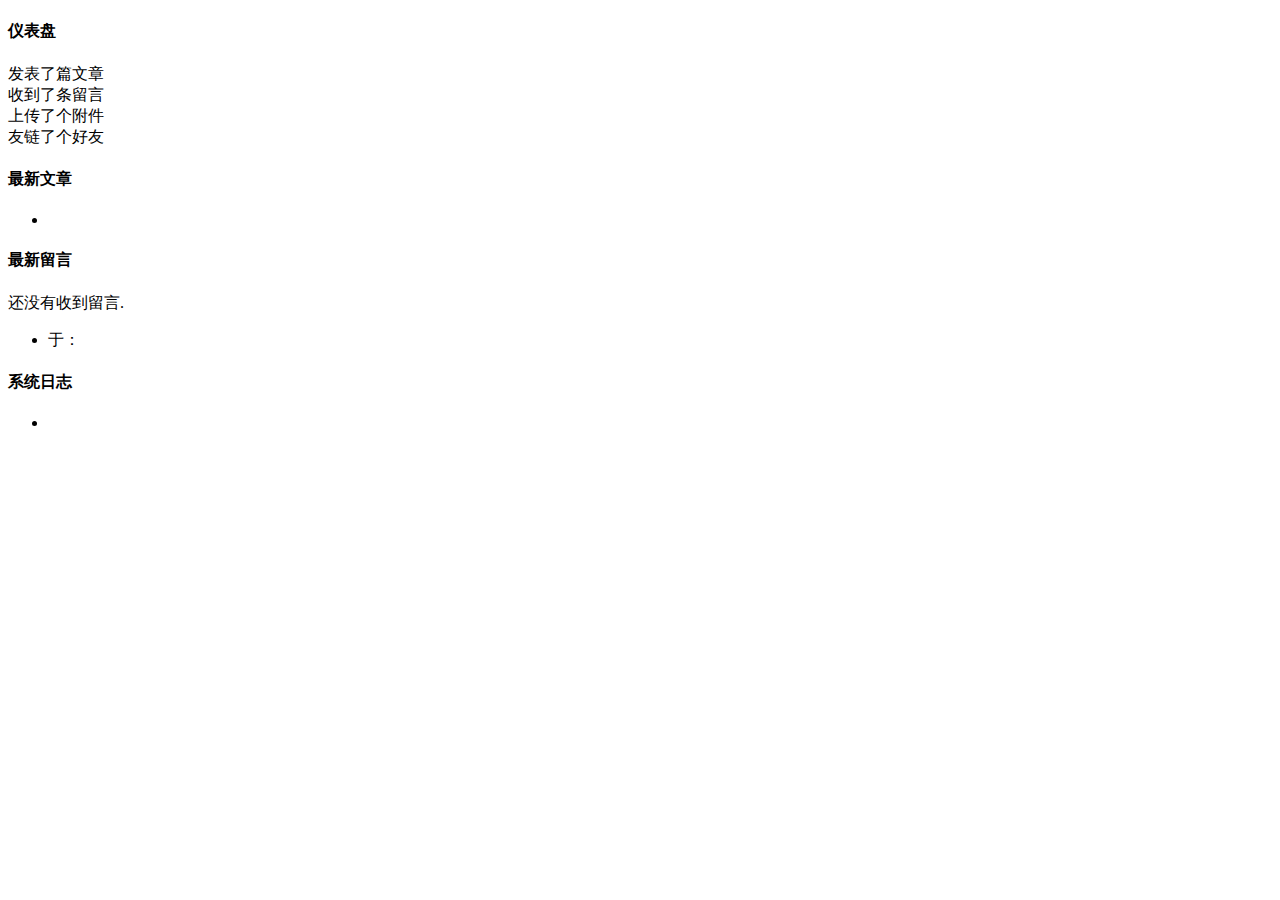
<file: src/main/resources/templates/admin/index.html>
<!DOCTYPE html>
<html lang="en" xmlns:th="http://www.thymeleaf.org" th:with="title='管理中心',active='home'">
<header th:replace="admin/header::headerFragment(${title},${active})"></header>
<body class="fixed-left">
<div id="wrapper">
    <div th:replace="admin/header::header-body"></div>
    <div class="content-page">
        <div class="content">
            <div class="container">
                <div class="row">
                    <div class="col-sm-12">
                        <h4 class="page-title">仪表盘</h4>
                    </div>

                    <div class="row">
                        <div class="col-sm-6 col-lg-3">
                            <div class="mini-stat clearfix bx-shadow bg-info">
                                <span class="mini-stat-icon"><i class="fa fa-quote-right" aria-hidden="true"></i></span>
                                <div class="mini-stat-info text-right">
                                    发表了<span class="counter" th:text="${statistics.articles}"></span>篇文章
                                </div>
                            </div>
                        </div>
                        <div class="col-sm-6 col-lg-3">
                            <div class="mini-stat clearfix bg-purple bx-shadow">
                                <span class="mini-stat-icon"><i class="fa fa-comments-o" aria-hidden="true"></i></span>
                                <div class="mini-stat-info text-right">
                                    收到了<span class="counter" th:text="${statistics.comments}"></span>条留言
                                </div>
                            </div>
                        </div>

                        <div class="col-sm-6 col-lg-3">
                            <div class="mini-stat clearfix bg-success bx-shadow">
                                <span class="mini-stat-icon"><i class="fa fa-cloud-upload"
                                                                aria-hidden="true"></i></span>
                                <div class="mini-stat-info text-right">
                                    上传了<span class="counter" th:text="${statistics.attachs}"></span>个附件
                                </div>
                            </div>
                        </div>

                        <div class="col-sm-6 col-lg-3">
                            <div class="mini-stat clearfix bg-primary bx-shadow">
                                <span class="mini-stat-icon"><i class="fa fa-link" aria-hidden="true"></i></span>
                                <div class="mini-stat-info text-right">
                                    友链了<span class="counter" th:text="${statistics.links}"></span>个好友
                                </div>
                            </div>
                        </div>
                    </div>

                    <div class="row">
                        <div class="col-md-4">
                            <div class="panel panel-default">
                                <div class="panel-heading">
                                    <h4 class="panel-title">最新文章</h4>
                                </div>
                                <div class="panel-body">
                                    <ul class="list-group">
                                        <li class="list-group-item" th:each="article : ${articles}">
                            <span class="badge badge-primary"
                                  th:title="${article.commentsNum}+'条评论'" th:text="${article.commentsNum}"></span>
                                            <a target="_blank" th:href="${commons.site_url('/blog/article/')}+${article.cid}"
                                               th:text="${article.title}"></a>
                                        </li>
                                    </ul>
                                </div>
                            </div>
                        </div>
                        <div class="col-md-4">
                            <div class="panel panel-default">
                                <div class="panel-heading">
                                    <h4 class="panel-title">最新留言</h4>
                                </div>
                                <div class="panel-body">
                                    <div th:if="${comments}== null and ${#lists.size(comments)}==0">
                                        <div class="alert alert-warning">
                                            还没有收到留言.
                                        </div>
                                    </div>
                                    <ul class="list-group"
                                        th:unless="${comments}==null and ${#lists.size(comments)}==0">
                                        <li class="list-group-item" th:each="comment : ${comments}">
                                            <div th:if="${comment.url}!=null and ${comment.url}!=''">
                                                <a th:href="@{${comment.url}}" target="_blank"
                                                   th:text="${comment.author}"></a>
                                            </div>
                                            <th:block th:unless="${comment.url}!=null and ${comment.url}!=''" th:text="${comment.author}"/>
                                            于<th:block th:text="${commons.fmtdate(comment.created,'MM月dd日HH:mm')}"/>：<a
                                                th:href="${commons.site_url('/blog/article/')}+${comment.cid}+'#comments-content'"
                                                target="_blank" th:utext="${commons.article(comment.content)}"></a>
                                        </li>
                                    </ul>
                                </div>
                            </div>
                        </div>
                        <div class="col-md-4">
                            <div class="panel panel-default">
                                <div class="panel-heading">
                                    <h4 class="panel-title">系统日志</h4>
                                </div>
                                <div class="panel-body">
                                    <ul class="list-group" >
                                        <li class="list-group-item" th:each="log : ${logs}">
                                            <span th:text="${commons.fmtdate(log.created, 'yyyy-MM-dd HH:mm:ss')} +' => '+ ${log.action}"></span>
                                        </li>
                                    </ul>
                                </div>
                            </div>
                        </div>
                    </div>
                </div>
                <div th:replace="admin/footer :: footer-content"></div>
            </div>
        </div>
    </div>
</div>
<div th:replace="admin/footer :: footer"></div>
</body>
</html>
</file>
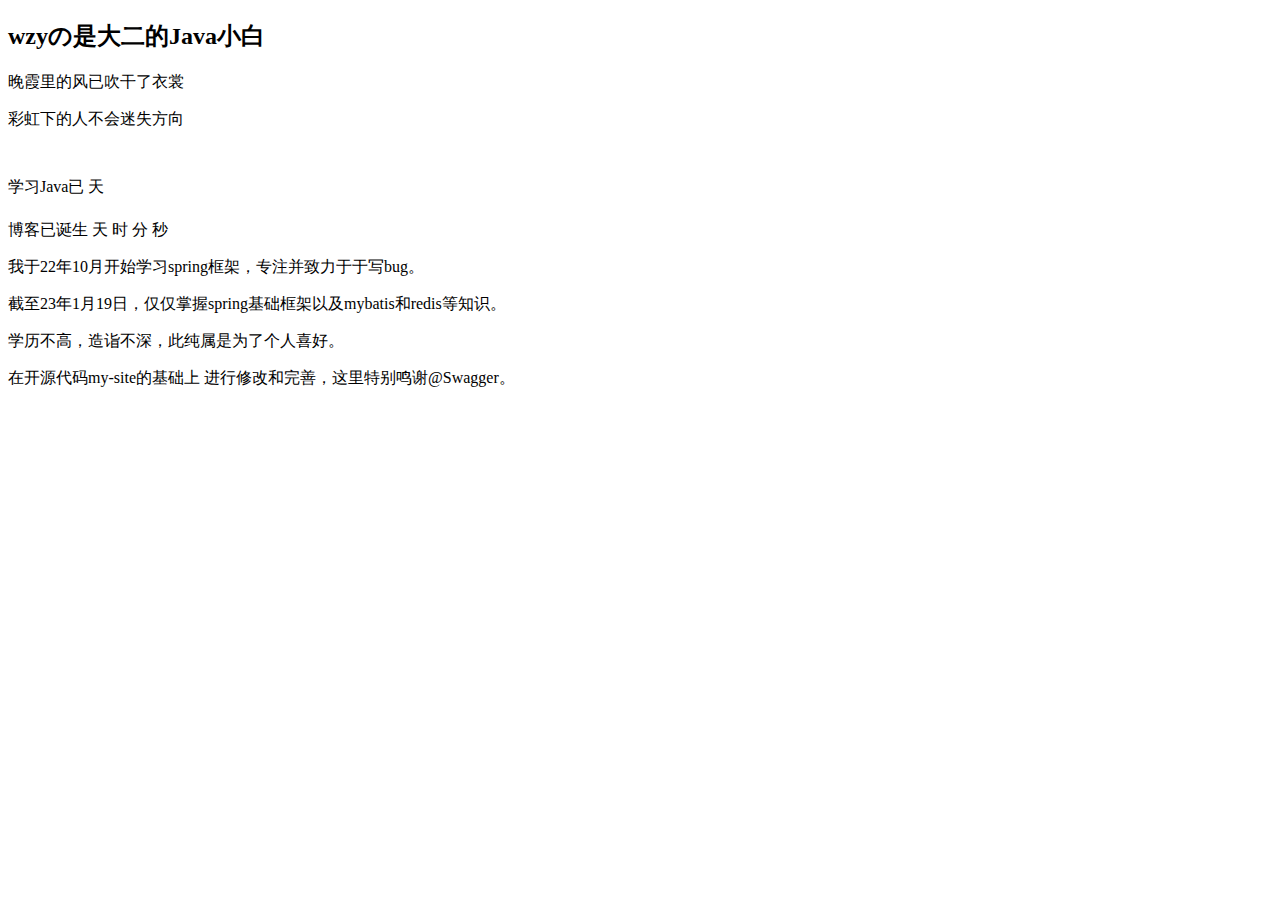
<file: src/main/resources/templates/site/index.html>
<!DOCTYPE HTML>

<html lang="en" xmlns:th="http://www.thymeleaf.org">
<title>❤欢迎来到我的世界❤</title>
<div th:replace="site/head::head(${commons.site_title()},${commons.google_site_verification()}, ${commons.baidu_site_verification()})"></div>
<body>
<script>
    var timeTask = null

    function timer() {
        var date1 = '2022/10/01 00:00:00';  //开始时间
        var date2 = '2023/01/19 00:00:00';  //开始时间
        var date3 = new Date(); //结束时间
        var t1 = date3.getTime() - new Date(date1).getTime();
        var t2 = date3.getTime() - new Date(date2).getTime();
        var h1 = ~~(t1 / 1000 / 60 / 60 % 24);
        if (h1 < 10) {
            h1 = "0" + h1;
        }
        var m1 = ~~(t1 / 1000 / 60 % 60);
        if (m1 < 10) {
            m1 = "0" + m1;
        }
        var s1 = ~~(t1 / 1000 % 60);
        if (s1 < 10) {
            s1 = "0" + s1;
        }
        if (!document.getElementById('d1')) {
            clearInterval(timeTask);
            timeTask = null;
            return;
        }
        document.getElementById('d1').innerHTML = ~~(t1 / 1000 / 60 / 60 / 24);
        /*document.getElementById('h1').innerHTML = h1;
        document.getElementById('m1').innerHTML = m1;
        document.getElementById('s1').innerHTML = s1;*/
        var h2 = ~~(t2 / 1000 / 60 / 60 % 24);
        if (h2 < 10) {
            h2 = "0" + h2;
        }
        var m2 = ~~(t2 / 1000 / 60 % 60);
        if (m2 < 10) {
            m2 = "0" + m2;
        }
        var s2 = ~~(t2 / 1000 % 60);
        if (s2 < 10) {
            s2 = "0" + s2;
        }
        document.getElementById('d2').innerHTML = ~~(t2 / 1000 / 60 / 60 / 24);
        document.getElementById('h2').innerHTML = h2;
        document.getElementById('m2').innerHTML = m2;
        document.getElementById('s2').innerHTML = s2;
    }

    timeTask = setInterval(timer, 1000);
</script>
<!-- header -->
<div th:replace="site/header::header"></div>
<!-- header -->
<!-- main -->
<main role="main-inner-wrapper" class="container">
    <div class="row">
        <section class="col-xs-12 col-sm-6 col-md-6 col-lg-6 ">
            <article role="pge-title-content">
                <header>
                    <h2><span>wzy</span>の是大二的Java小白</h2>
                </header>
                <p>晚霞里的风已吹干了衣裳</p>
                <p>彩虹下的人不会迷失方向</p>
                <p>学习Java已 <b id="d1" style="font-size: 50px !important;"></b> 天
                <div class="timer">
                    <p>博客已诞生
                        <c id="d2"></c>
                        天
                        <c id="h2"></c>
                        时
                        <c id="m2"></c>
                        分
                        <c id="s2"></c>
                        秒
                    </p>
                </div>
            </article>

        </section>
        <section class="col-xs-12 col-sm-6 col-md-6 col-lg-6">
            <article class="about-content">
                <p> 我于22年10月开始学习spring框架，专注并致力于于写bug。</p>
                <p> 截至23年1月19日，仅仅掌握spring基础框架以及mybatis和redis等知识。 </p>
                <p> 学历不高，造诣不深，此纯属是为了个人喜好。 </p>
                <p> 在开源代码my-site的基础上 进行修改和完善，这里特别鸣谢@Swagger。 </p>
            </article>
        </section>
        <div class="clearfix"></div>
        <!--        &lt;!&ndash; thumbnails &ndash;&gt;-->
        <!--        <div class="thumbnails-pan">-->
        <!--            <th:block th:each="link,linkStat : ${links}">-->
        <!--                <th:block th:if="${linkStat.index < 3}">-->
        <!--                    <section class="col-xs-12 col-sm-4 col-md-4 col-lg-4 ">-->
        <!--                        <figure>-->
        <!--                            <img th:src="@{'/site/images/about-images/about-image-' + ${linkStat.index+1} + '.jpg'}"-->
        <!--                                 th:onclick="'javascript:linkFirend(\''+${link.slug}+'\')'" class="img-responsive"/>-->
        <!--                            <figcaption>-->
        <!--                                <h3>-->
        <!--                                    <th:block th:text="${link.name}"></th:block>-->
        <!--                                </h3>-->
        <!--                                <h5>-->
        <!--                                    <th:block th:text="${link.description}"></th:block>-->
        <!--                                </h5>-->
        <!--                            </figcaption>-->
        <!--                        </figure>-->
        <!--                    </section>-->
        <!--                </th:block>-->
        <!--            </th:block>-->
        <!--        </div>-->
        <!--        &lt;!&ndash; thumbnails &ndash;&gt;-->
    </div>
</main>
<!-- main -->
<!-- footer -->
<div th:replace="site/footer::footer(${commons.site_title()},${commons.site_record()},${commons.site_url()})"></div>

</body>
</html>
</file>
